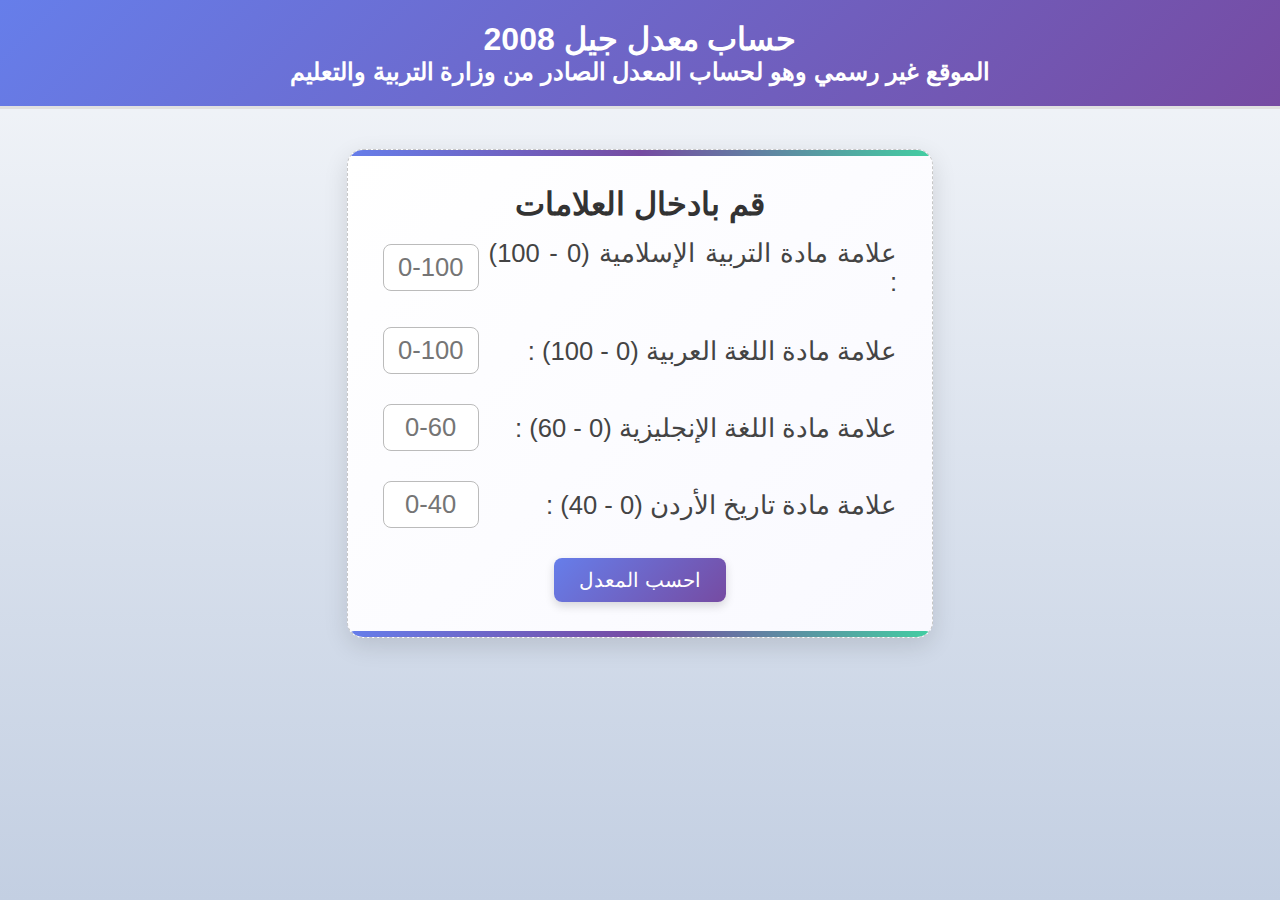
<file: index.html>
<!DOCTYPE html>
<html lang="ar">

<head>
    <meta charset="UTF-8">
    <meta name="viewport" content="width=device-width, initial-scale=1.0">

    <title>حساب معدل جيل 2008</title>
    <!-- وصف الصفحة -->
    <meta name="description"
        content="موقع غير رسمي لحساب معدل جيل 2008 الصادر من وزارة التربية والتعليم. إدخل علامات موادك واحسب المعدل بسهولة.">

    <!-- الكلمات المفتاحية -->
    <meta name="keywords" content="حساب المعدل, جيل 2008, وزارة التربية والتعليم, علامات, معدل 2008">

    <!-- اللغة -->
    <meta name="language" content="ar">

    <!-- أيقونة الموقع مع نص بديل -->
    <link rel="icon" href="media/2008.png" type="image/png" alt="شعار موقع حساب معدل جيل 2008">

    <!-- ضغط وتحميل CSS -->
    <link rel="stylesheet" href="css/style.css" media="all" />
    <link rel="stylesheet" href="css/animation-style.css" media="all" />

    <!-- تحسين الأداء -->
    <link rel="preload" href="css/style.css" as="style">
    <link rel="preload" href="css/animation-style.css" as="style">
</head>

<body>
    <header>
        <h1 id="hisab">حساب معدل جيل 2008</h1>
        <h2 id="note">الموقع غير رسمي وهو لحساب المعدل الصادر من وزارة التربية والتعليم</h2>
    </header>

    <div class="great-result-container" id="great-result-container">
        <div class="main-result-container">
            <div class="result-container" id="result-container">
                <label id="result"></label><br>
                <label id="alert"></label><br>
                <label id="result30"></label><br>
                <label id="result100"></label><br>
                <div class="ok-button">
                    <button onclick="ok()">موافق</button>
                </div>
            </div>
        </div>
    </div>

    <main class="main-content">
        <div class="head-info">
            <label>قم بادخال العلامات</label>
        </div>
        <section class="mark-input">
            <div class="mada">
                <label id="islamic_id" for="islamic">علامة مادة التربية الإسلامية (0 - 100) :</label>
                <input type="number" id="islamic" placeholder="0-100" min="0" max="100">
            </div>
            <div class="mada">
                <label id="arabic_id" for="arabic">علامة مادة اللغة العربية (0 - 100) :</label>
                <input type="number" id="arabic" placeholder="0-100" min="0" max="100">
            </div>
            <div class="mada">
                <label id="english_id" for="english">علامة مادة اللغة الإنجليزية (0 - 60) :</label>
                <input type="number" id="english" placeholder="0-60" min="0" max="60">
            </div>
            <div class="mada">
                <label id="taree_id" for="taree">علامة مادة تاريخ الأردن (0 - 40) :</label>
                <input type="number" id="taree" placeholder="0-40" min="0" max="40">
            </div>
        </section>
        <div class="calculate-button">
            <button id="calc" onclick="calculate()">احسب المعدل</button>
        </div>
    </main>

    <!-- تحسين تحميل JS -->
    <script src="script/mark-script.js" defer></script>
    <script src="script/type-script.js" defer></script>
</body>


</html>
</file>
<file: css/style.css>
body {
    font-family: Arial, sans-serif;
    background: linear-gradient(to bottom, #f5f7fa, #c3cfe2);
    /* رمادي فاتح لأزرق سماوي */
    margin: 0;
    padding: 0;
    display: flex;
    flex-direction: column;
    min-height: 100vh;
}

header {
    background: linear-gradient(135deg, #667eea, #764ba2);
    /* بنفسجي وأزرق عصري */
    color: white;
    padding: 20px 0;
    text-align: center;
    border-bottom: 3px solid #e0e0e0;
}

header h1,
header h2 {
    margin: 0;
}

.great-result-container {
    position: fixed;
    z-index: 10;
    height: 100vh;
    width: 100vw;
    display: flex;
    justify-content: center;
    align-items: center;
    visibility: hidden;
}

.main-result-container {
    background: white;
    padding: 25px 30px;
    border-radius: 12px;
    box-shadow: 0 8px 24px rgba(0, 0, 0, 0.12);
    text-align: center;
    max-width: 90%;
    animation: fadeInUp 0.6s ease forwards;
}

.result-container {
    font-size: clamp(22px, 2.5vw, 40px);
}

#result {
    font-size: clamp(25px, 3.5vw, 45px);
    color: #764ba2;
    font-weight: bold;

}

#alert {
    font-size: clamp(25px, 2.8vw, 45px);
    color: #ff0000;
    display: none;
}

/* ---- تنسيق main-content ---- */
.main-content {
    padding: 35px;
    max-width: 800px;
    margin: 40px auto;
    background: linear-gradient(135deg, #ffffff, #f9f9ff);
    /* أبيض مع لمسة بنفسجي فاتح */
    border-radius: 16px;
    box-shadow: 0 8px 24px rgba(0, 0, 0, 0.12);
    display: flex;
    flex-direction: column;
    position: relative;
    overflow: hidden;
    animation: fadeInUp 0.8s ease;

    /* الإطار المتقطع */
    border: 1.5px dashed #c7c7c7;
}

/* خط زخرفي علوي */
.main-content::before {
    content: "";
    position: absolute;
    top: 0;
    left: 0;
    height: 6px;
    width: 100%;
    background: linear-gradient(90deg, #667eea, #764ba2, #43cea2);
    border-top-left-radius: 16px;
    border-top-right-radius: 16px;
}

.main-content::after {
    content: "";
    position: absolute;
    bottom: 0;
    left: 0;
    height: 6px;
    width: 100%;
    background: linear-gradient(90deg, #667eea, #764ba2, #43cea2);
    border-top-left-radius: 16px;
    border-top-right-radius: 16px;
}



.head-info {
    display: flex;
    flex-direction: column;
    justify-content: center;
    align-items: center;
    gap: 10px;
    font-size: clamp(22px, 2.5vw, 40px);
    color: #333;
    font-weight: bold;
}

.mark-input {
    display: flex;
    flex-direction: column;
    justify-content: center;
    align-items: center;
    max-width: 750px;
}

.mada {
    display: flex;
    flex-direction: row-reverse;
    justify-content: center;
    align-items: center;
    gap: 10px;
    width: 100%;
    margin-bottom: 15px;
    margin-top: 15px;
}

.mada label {
    font-size: clamp(18px, 2vw, 36px);
    width: 84%;
    direction: rtl;
    text-align: justify;
    color: #444;
}

.mada input {
    font-size: clamp(18px, 2vw, 36px);
    width: 16%;
    padding: 8px;
    border: 1px solid #bbb;
    border-radius: 8px;
    text-align: center;
    transition: all 0.3s ease;
}

/* تأثير عند التركيز */
.mada input:focus {
    border-color: #667eea;
    box-shadow: 0 0 6px rgba(102, 126, 234, 0.6);
    outline: none;
}

/* إخفاء الأسهم في Chrome و Edge */
input[type=number]::-webkit-inner-spin-button,
input[type=number]::-webkit-outer-spin-button {
    -webkit-appearance: none;
    margin: 0;
}

.ok-button {
    display: flex;
    justify-content: center;
    align-items: center;
}

.calculate-button {
    display: flex;
    justify-content: center;
    align-items: center;
    margin-bottom: 0;
}

button {
    font-size: 20px;
    padding: 10px 25px;
    margin: 15px;
    border: none;
    border-radius: 8px;
    cursor: pointer;
    background: linear-gradient(135deg, #667eea, #764ba2);
    color: white;
    transition: all 0.3s ease;
    box-shadow: 0 4px 10px rgba(0, 0, 0, 0.15);
    margin-bottom: 0;
}

button:hover {
    background: linear-gradient(135deg, #43cea2, #185a9d);
    transform: translateY(-3px);
}

button:active {
    transform: translateY(0);
}
</file>
<file: css/animation-style.css>
/* أنيميشن الدخول للصندوق */
@keyframes fadeInUp {
    from {
        opacity: 0;
        transform: translateY(40px);
    }

    to {
        opacity: 1;
        transform: translateY(0);
    }
}

/* أنيميشن الخروج */
@keyframes fadeOutUp {
    from {
        opacity: 1;
        transform: translateY(0);
    }

    to {
        opacity: 0;
        transform: translateY(-40px);
    }
}

/* حالة إظهار النتيجة */
.great-result-container.show {
    visibility: visible;
    animation: fadeInUp 0.6s ease forwards;
}

/* حالة إخفاء النتيجة */
.great-result-container.hide {
    animation: fadeOutUp 0.6s ease forwards;
}

/* أنيميشن الدخول */
@keyframes fadeInUp {
    from {
        opacity: 0;
        transform: translateY(40px);
    }

    to {
        opacity: 1;
        transform: translateY(0);
    }
}
</file>
